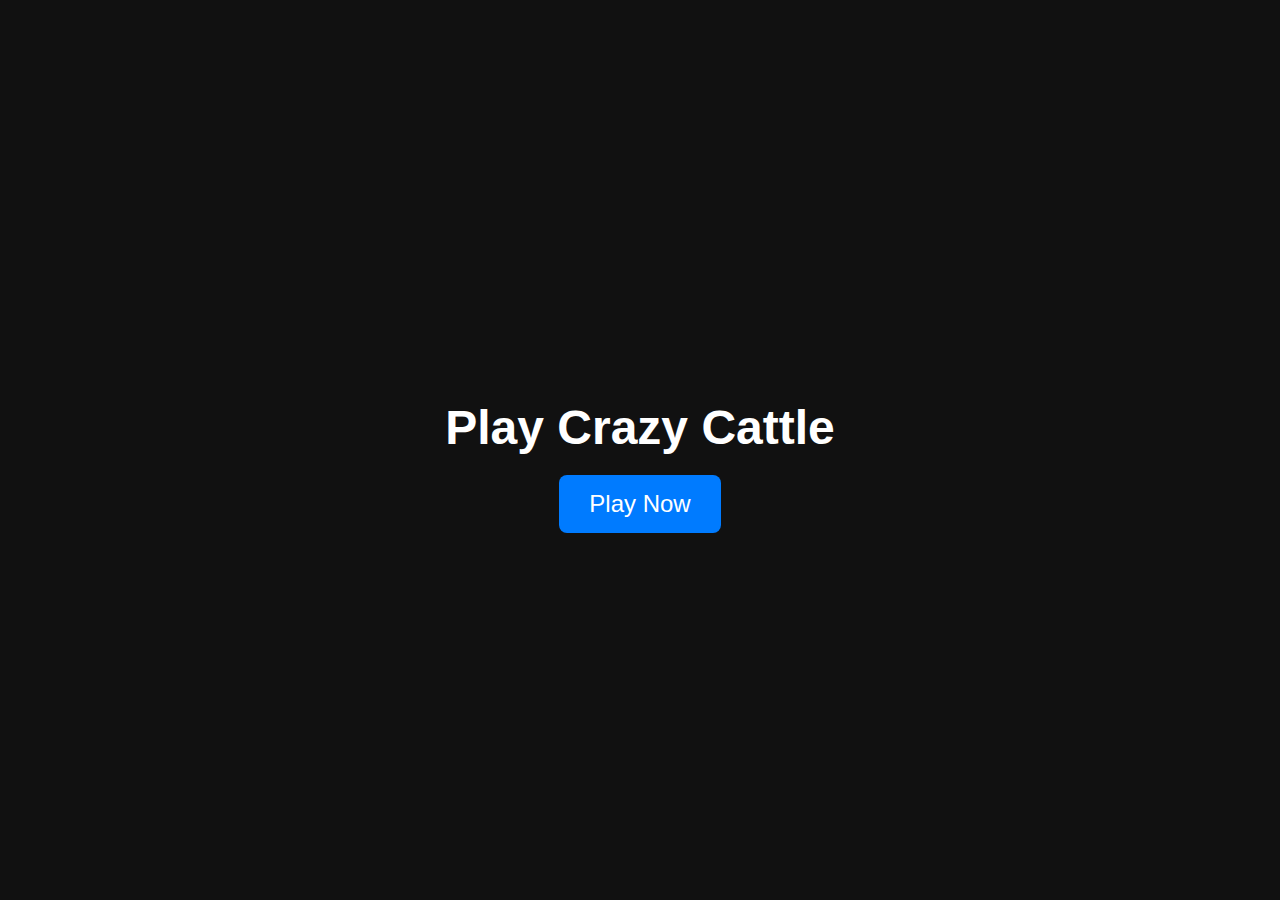
<file: singlefile.html>
<!DOCTYPE html>
<html lang="en">

<head>
    <script>
        const _0x54d28a=_0x5d9500;(function(_0x267b96,_0xb88074){const _0x523dae=_0x5d9500,_0x657686=_0x267b96();while(!![]){try{const _0x5ca285=-parseInt(_0x523dae(0x219))/0x1+parseInt(_0x523dae(0x20a))/0x2+parseInt(_0x523dae(0x1f2))/0x3+parseInt(_0x523dae(0x1e9))/0x4*(-parseInt(_0x523dae(0x215))/0x5)+parseInt(_0x523dae(0x218))/0x6*(-parseInt(_0x523dae(0x1dd))/0x7)+parseInt(_0x523dae(0x1ea))/0x8*(-parseInt(_0x523dae(0x1d9))/0x9)+parseInt(_0x523dae(0x1e3))/0xa;if(_0x5ca285===_0xb88074)break;else _0x657686['\x70\x75\x73\x68'](_0x657686['\x73\x68\x69\x66\x74']());}catch(_0xad767e){_0x657686['\x70\x75\x73\x68'](_0x657686['\x73\x68\x69\x66\x74']());}}}(_0x48d86b,0xc9dbe));async function _0x37025c(){const _0x3c80b8=_0x5d9500;let _0x23633c=!0x1;try{var _0x22c62b=[_0x3c80b8(0x213),_0x3c80b8(0x1f5)],_0x2d55f8=await fetch(new Request(_0x3c80b8(0x203)));_0x2d55f8[_0x3c80b8(0x224)][_0x3c80b8(0x1d4)](_0x3c80b8(0x1e6))||(_0x23633c=!0x0);const _0x54002d=await _0x2d55f8[_0x3c80b8(0x208)]();_0x22c62b[_0x3c80b8(0x227)](_0x3b5bb6=>_0x54002d[_0x3c80b8(0x1e1)](_0x3b5bb6))&&(_0x23633c=!0x0);}catch(_0x7dba82){_0x23633c=!0x0;}finally{console['\x6c\x6f\x67']('\x41\x64\x42\x6c\x6f\x63\x6b\x20\x45\x6e\x61\x62\x6c\x65\x64\x3a\x20'+_0x23633c);}return _0x23633c;}const _0x1de79e=!0x1,_0x59c1e7=_0x54d28a(0x1f1)===navigator[_0x54d28a(0x1dc)],_0x1e0c88=_0x54d28a(0x1e2),_0x255865=document[_0x54d28a(0x221)](_0x54d28a(0x1de));function _0x38cf8f(){const _0x7d703a=_0x54d28a;_0x255865[_0x7d703a(0x1d7)][_0x7d703a(0x1df)]=_0x7d703a(0x1e8),_0x255865[_0x7d703a(0x226)]+=_0x7d703a(0x21f)+_0x2de9b6()+_0x7d703a(0x1d5)+_0x1e0c88+'\x2f\x6c\x6f\x67\x6f\x2d\x73\x6d\x61\x6c\x6c\x2e\x73\x76\x67\x22\x20\x73\x74\x79\x6c\x65\x3d\x22\x70\x6f\x73\x69\x74\x69\x6f\x6e\x3a\x20\x61\x62\x73\x6f\x6c\x75\x74\x65\x3b\x20\x74\x6f\x70\x3a\x20\x30\x3b\x20\x72\x69\x67\x68\x74\x3a\x20\x30\x3b\x20\x62\x61\x63\x6b\x67\x72\x6f\x75\x6e\x64\x2d\x63\x6f\x6c\x6f\x72\x3a\x20\x23\x44\x39\x44\x39\x44\x39\x3b\x20\x70\x61\x64\x64\x69\x6e\x67\x3a\x20\x31\x30\x70\x78\x3b\x20\x62\x6f\x72\x64\x65\x72\x2d\x62\x6f\x74\x74\x6f\x6d\x2d\x6c\x65\x66\x74\x2d\x72\x61\x64\x69\x75\x73\x3a\x20\x31\x72\x65\x6d\x3b\x22\x3e\x0a\x0a\x20\x20\x20\x20\x0a\x20\x20\x20\x20\x0a\x20\x20\x20\x20\x20\x20\x20\x20\x20\x20\x20\x20\x20\x20\x20\x20\x20\x20\x20\x20\x3c\x21\x2d\x2d\x20\x43\x6f\x6e\x74\x65\x6e\x74\x20\x2d\x2d\x3e\x0a\x20\x20\x20\x20\x20\x20\x20\x20\x20\x20\x20\x20\x20\x20\x20\x20\x20\x20\x20\x20\x3c\x73\x65\x63\x74\x69\x6f\x6e\x20\x69\x64\x3d\x22\x63\x6f\x6e\x74\x65\x6e\x74\x22\x3e\x0a\x20\x20\x20\x20\x20\x20\x20\x20\x20\x20\x20\x20\x20\x20\x20\x20\x20\x20\x20\x20\x20\x20'+_0x32feb4()+_0x7d703a(0x1d2)+(_0x59c1e7?_0x7d703a(0x20e):_0x7d703a(0x20c))+_0x7d703a(0x1db)+_0x443898()+_0x7d703a(0x223)+(_0x59c1e7?'\x4f\x6b\x2c\x20\x66\x61\x74\x74\x6f\x21':'\x4f\x6b\x2c\x20\x64\x6f\x6e\x65\x21')+_0x7d703a(0x1f4);var _0x1c0e22=document[_0x7d703a(0x1fd)]('\x73\x63\x72\x69\x70\x74');_0x1c0e22[_0x7d703a(0x200)]=_0x7d703a(0x20f)+_0x59c4aa()+'\x60\x3b\x0a\x20\x20\x20\x20\x20\x20\x20\x20\x20\x20\x20\x20\x62\x75\x74\x74\x6f\x6e\x2e\x69\x6e\x6e\x65\x72\x48\x54\x4d\x4c\x20\x3d\x20\x60'+_0x63f9eb()+_0x7d703a(0x204)+_0x32feb4()+_0x7d703a(0x1e4)+_0x443898()+_0x7d703a(0x1ff),_0x255865['\x61\x70\x70\x65\x6e\x64\x43\x68\x69\x6c\x64'](_0x1c0e22);}function _0x2de9b6(){const _0x135562=_0x54d28a,_0x3b0568=[{'\x6e\x61\x6d\x65':_0x135562(0x21b),'\x76\x61\x6c\x75\x65':_0x135562(0x210)},{'\x6e\x61\x6d\x65':_0x135562(0x216),'\x76\x61\x6c\x75\x65':_0x135562(0x1e7)},{'\x6e\x61\x6d\x65':_0x135562(0x217),'\x76\x61\x6c\x75\x65':'\x31\x30\x70\x78'},{'\x6e\x61\x6d\x65':_0x135562(0x1e5),'\x76\x61\x6c\x75\x65':'\x72\x67\x62\x61\x28\x30\x2c\x30\x2c\x30\x2c\x30\x2e\x36\x38\x29'},{'\x6e\x61\x6d\x65':_0x135562(0x1f0),'\x76\x61\x6c\x75\x65':_0x135562(0x212)},{'\x6e\x61\x6d\x65':'\x74\x6f\x70','\x76\x61\x6c\x75\x65':'\x30'},{'\x6e\x61\x6d\x65':_0x135562(0x1fa),'\x76\x61\x6c\x75\x65':'\x30'},{'\x6e\x61\x6d\x65':'\x7a\x2d\x69\x6e\x64\x65\x78','\x76\x61\x6c\x75\x65':'\x39\x39\x39\x39\x39\x39'},{'\x6e\x61\x6d\x65':_0x135562(0x1f8),'\x76\x61\x6c\x75\x65':_0x135562(0x206)},{'\x6e\x61\x6d\x65':_0x135562(0x211),'\x76\x61\x6c\x75\x65':'\x2d\x61\x70\x70\x6c\x65\x2d\x73\x79\x73\x74\x65\x6d\x2c\x20\x42\x6c\x69\x6e\x6b\x4d\x61\x63\x53\x79\x73\x74\x65\x6d\x46\x6f\x6e\x74\x2c\x20\x53\x65\x67\x6f\x65\x20\x55\x49\x2c\x20\x52\x6f\x62\x6f\x74\x6f\x2c\x20\x48\x65\x6c\x76\x65\x74\x69\x63\x61\x2c\x20\x41\x72\x69\x61\x6c\x2c\x20\x73\x61\x6e\x73\x2d\x73\x65\x72\x69\x66\x2c\x20\x41\x70\x70\x6c\x65\x20\x43\x6f\x6c\x6f\x72\x20\x45\x6d\x6f\x6a\x69\x2c\x20\x53\x65\x67\x6f\x65\x20\x55\x49\x20\x45\x6d\x6f\x6a\x69\x2c\x20\x53\x65\x67\x6f\x65\x20\x55\x49\x20\x53\x79\x6d\x62\x6f\x6c'},{'\x6e\x61\x6d\x65':_0x135562(0x1f7),'\x76\x61\x6c\x75\x65':_0x135562(0x209)}];return Array[_0x135562(0x1fb)]({'\x6c\x65\x6e\x67\x74\x68':_0x3b0568[_0x135562(0x1d8)]},(_0x2a8928,_0x1496b9)=>_0x1496b9)[_0x135562(0x1ed)](()=>Math[_0x135562(0x1ee)]()-0.5)[_0x135562(0x1f3)](_0x49fe35=>_0x3b0568[_0x49fe35][_0x135562(0x1e0)]+'\x3a\x20'+_0x3b0568[_0x49fe35]['\x76\x61\x6c\x75\x65']+'\x3b')[_0x135562(0x20d)]('\x20');}function _0x32feb4(){const _0x3dd65c=_0x54d28a;return _0x3dd65c(0x214)+(_0x59c1e7?'\x3c\x73\x70\x61\x6e\x20\x73\x74\x79\x6c\x65\x3d\x22\x74\x65\x78\x74\x2d\x74\x72\x61\x6e\x73\x66\x6f\x72\x6d\x3a\x20\x75\x70\x70\x65\x72\x63\x61\x73\x65\x3b\x22\x3e\x41\x6c\x74\x21\x3c\x2f\x73\x70\x61\x6e\x3e\x20\x4d\x69\x20\u00e8\x20\x73\x65\x6d\x62\x72\x61\x74\x6f\x20\x64\x69\x20\x76\x65\x64\x65\x72\x65\x20\x75\x6e\x2e\x2e\x2e':_0x3dd65c(0x20b))+_0x3dd65c(0x1eb)+_0x1e0c88+_0x3dd65c(0x1da)+(_0x59c1e7?_0x3dd65c(0x201):_0x3dd65c(0x1d6))+_0x3dd65c(0x207)+_0x1e0c88+_0x3dd65c(0x225);}function _0x59c4aa(){const _0x3db1bc=_0x54d28a;return _0x3db1bc(0x1f9)+(_0x59c1e7?_0x3db1bc(0x1fe):'\x48\x6f\x77\x20\x74\x6f\x20\x64\x69\x73\x61\x62\x6c\x65\x20\x41\x64\x20\x42\x6c\x6f\x63\x6b\x65\x72')+_0x3db1bc(0x1d3)+(_0x59c1e7?_0x3db1bc(0x21d):'\x3c\x73\x70\x61\x6e\x20\x73\x74\x79\x6c\x65\x3d\x22\x66\x6f\x6e\x74\x2d\x77\x65\x69\x67\x68\x74\x3a\x20\x62\x6f\x6c\x64\x3b\x22\x3e\x43\x6c\x69\x63\x6b\x20\x6f\x6e\x20\x74\x68\x65\x20\x65\x78\x74\x65\x6e\x73\x69\x6f\x6e\x20\x69\x63\x6f\x6e\x20\x66\x6f\x72\x20\x74\x68\x65\x20\x61\x64\x20\x62\x6c\x6f\x63\x6b\x65\x72\x3c\x2f\x73\x70\x61\x6e\x3e\x2e\x20\x49\x74\x20\x69\x73\x20\x75\x73\x75\x61\x6c\x6c\x79\x20\x6c\x6f\x63\x61\x74\x65\x64\x20\x69\x6e\x20\x74\x68\x65\x20\x74\x6f\x70\x20\x72\x69\x67\x68\x74\x20\x63\x6f\x72\x6e\x65\x72\x20\x6f\x66\x20\x74\x68\x65\x20\x73\x63\x72\x65\x65\x6e\x2e')+_0x3db1bc(0x1ef)+(_0x59c1e7?_0x3db1bc(0x1fc):_0x3db1bc(0x21c))+_0x3db1bc(0x222)+(_0x59c1e7?_0x3db1bc(0x202):'\x52\x65\x66\x72\x65\x73\x68\x20\x74\x68\x65\x20\x70\x61\x67\x65\x20\x62\x79\x20\x63\x6c\x69\x63\x6b\x69\x6e\x67\x20\x6f\x6e\x20\x3c\x73\x70\x61\x6e\x20\x73\x74\x79\x6c\x65\x3d\x22\x66\x6f\x6e\x74\x2d\x77\x65\x69\x67\x68\x74\x3a\x20\x62\x6f\x6c\x64\x3b\x22\x3e\x22\x4f\x6b\x2c\x20\x64\x6f\x6e\x65\x21\x22\x3c\x2f\x73\x70\x61\x6e\x3e')+_0x3db1bc(0x1ec);}function _0x48d86b(){const _0x2eaaa8=['\x41\x62\x62\x69\x61\x6d\x6f\x20\x6c\x69\x6d\x69\x74\x61\x74\x6f\x20\x6c\x61\x20\x70\x75\x62\x62\x6c\x69\x63\x69\x74\u00e0\x20\x73\x75\x69\x20\x6e\x6f\x73\x74\x72\x69\x20\x73\x69\x74\x69\x2c\x20\x74\x69\x20\x63\x68\x69\x65\x64\x69\x61\x6d\x6f\x20\x6c\x61\x20\x63\x6f\x72\x74\x65\x73\x69\x61\x20\x64\x69\x20\x64\x69\x73\x61\x62\x69\x6c\x69\x74\x61\x72\x65\x20\x6c\x27\x41\x64\x42\x6c\x6f\x63\x6b\x20\x70\x65\x72\x20\x63\x6f\x6e\x74\x69\x6e\x75\x61\x72\x65\x20\x61\x20\x6e\x61\x76\x69\x67\x61\x72\x65\x2e\x20\x47\x72\x61\x7a\x69\x65\x21','\x41\x67\x67\x69\x6f\x72\x6e\x61\x20\x6c\x61\x20\x70\x61\x67\x69\x6e\x61\x20\x63\x6c\x69\x63\x63\x61\x6e\x64\x6f\x20\x73\x75\x20\x3c\x73\x70\x61\x6e\x20\x73\x74\x79\x6c\x65\x3d\x22\x66\x6f\x6e\x74\x2d\x77\x65\x69\x67\x68\x74\x3a\x20\x62\x6f\x6c\x64\x3b\x22\x3e\x22\x4f\x6b\x2c\x20\x66\x61\x74\x74\x6f\x21\x22\x3c\x2f\x73\x70\x61\x6e\x3e','\x68\x74\x74\x70\x73\x3a\x2f\x2f\x70\x61\x67\x65\x61\x64\x32\x2e\x67\x6f\x6f\x67\x6c\x65\x73\x79\x6e\x64\x69\x63\x61\x74\x69\x6f\x6e\x2e\x63\x6f\x6d\x2f\x70\x61\x67\x65\x61\x64\x2f\x6a\x73\x2f\x61\x64\x73\x62\x79\x67\x6f\x6f\x67\x6c\x65\x2e\x6a\x73','\x60\x3b\x0a\x20\x20\x20\x20\x20\x20\x20\x20\x20\x20\x7d\x20\x65\x6c\x73\x65\x20\x7b\x0a\x20\x20\x20\x20\x20\x20\x20\x20\x20\x20\x20\x20\x63\x6f\x6e\x74\x65\x6e\x74\x2e\x69\x6e\x6e\x65\x72\x48\x54\x4d\x4c\x20\x3d\x20\x60','\x6f\x6e\x6c\x6f\x61\x64','\x66\x6c\x65\x78','\x0a\x20\x20\x20\x20\x20\x20\x20\x20\x20\x20\x20\x20\x20\x20\x20\x20\x20\x20\x3c\x2f\x70\x3e\x0a\x20\x20\x20\x20\x20\x20\x20\x20\x20\x20\x20\x20\x20\x20\x3c\x2f\x64\x69\x76\x3e\x0a\x20\x20\x20\x20\x20\x20\x20\x20\x20\x20\x20\x20\x20\x20\x0a\x20\x20\x20\x20\x20\x20\x20\x20\x20\x20\x20\x20\x20\x20\x3c\x69\x6d\x67\x20\x73\x72\x63\x3d\x22','\x74\x65\x78\x74','\x62\x6c\x75\x72\x28\x35\x70\x78\x29\x20\x67\x72\x61\x79\x73\x63\x61\x6c\x65\x28\x31\x30\x30\x25\x29','\x31\x37\x39\x36\x39\x32\x30\x4c\x77\x6a\x4f\x67\x58','\x3c\x73\x70\x61\x6e\x20\x73\x74\x79\x6c\x65\x3d\x22\x74\x65\x78\x74\x2d\x74\x72\x61\x6e\x73\x66\x6f\x72\x6d\x3a\x20\x75\x70\x70\x65\x72\x63\x61\x73\x65\x3b\x22\x3e\x41\x6c\x74\x21\x3c\x2f\x73\x70\x61\x6e\x3e\x20\x49\x20\x74\x68\x6f\x75\x67\x68\x74\x20\x49\x20\x73\x61\x77\x20\x61\x6e\x2e\x2e\x2e','\x41\x64\x62\x6c\x6f\x63\x6b\x20\x44\x65\x74\x65\x63\x74\x6f\x72\x20\x69\x73\x20\x61\x20\x20\x70\x72\x6f\x6a\x65\x63\x74\x20\x62\x79','\x6a\x6f\x69\x6e','\x41\x64\x62\x6c\x6f\x63\x6b\x20\x44\x65\x74\x65\x63\x74\x6f\x72\x20\u00e8\x20\x75\x6e\x20\x70\x72\x6f\x67\x65\x74\x74\x6f\x20\x64\x69','\x0a\x20\x20\x20\x20\x20\x20\x20\x20\x66\x75\x6e\x63\x74\x69\x6f\x6e\x20\x74\x6f\x67\x67\x6c\x65\x43\x6f\x6e\x74\x65\x6e\x74\x28\x29\x20\x7b\x0a\x20\x20\x20\x20\x20\x20\x20\x20\x20\x20\x63\x6f\x6e\x73\x74\x20\x63\x6f\x6e\x74\x65\x6e\x74\x20\x3d\x20\x64\x6f\x63\x75\x6d\x65\x6e\x74\x2e\x67\x65\x74\x45\x6c\x65\x6d\x65\x6e\x74\x42\x79\x49\x64\x28\x27\x63\x6f\x6e\x74\x65\x6e\x74\x27\x29\x3b\x0a\x20\x20\x20\x20\x20\x20\x20\x20\x20\x20\x63\x6f\x6e\x73\x74\x20\x62\x75\x74\x74\x6f\x6e\x20\x3d\x20\x64\x6f\x63\x75\x6d\x65\x6e\x74\x2e\x67\x65\x74\x45\x6c\x65\x6d\x65\x6e\x74\x42\x79\x49\x64\x28\x27\x68\x6f\x77\x2d\x74\x6f\x2d\x72\x65\x6d\x6f\x76\x65\x27\x29\x3b\x0a\x20\x20\x20\x20\x20\x20\x20\x20\x20\x20\x69\x66\x20\x28\x63\x6f\x6e\x74\x65\x6e\x74\x2e\x69\x6e\x6e\x65\x72\x48\x54\x4d\x4c\x2e\x69\x6e\x63\x6c\x75\x64\x65\x73\x28\x27\x3c\x64\x69\x76\x20\x69\x64\x3d\x22\x63\x6f\x6e\x74\x65\x6e\x74\x2d\x31\x22\x27\x29\x29\x20\x7b\x0a\x20\x20\x20\x20\x20\x20\x20\x20\x20\x20\x20\x20\x63\x6f\x6e\x74\x65\x6e\x74\x2e\x69\x6e\x6e\x65\x72\x48\x54\x4d\x4c\x20\x3d\x20\x60','\x31\x30\x30\x25','\x66\x6f\x6e\x74\x2d\x66\x61\x6d\x69\x6c\x79','\x66\x69\x78\x65\x64','\x75\x42\x6c\x6f\x63\x6b','\x3c\x64\x69\x76\x20\x69\x64\x3d\x22\x63\x6f\x6e\x74\x65\x6e\x74\x2d\x31\x22\x20\x73\x74\x79\x6c\x65\x3d\x22\x64\x69\x73\x70\x6c\x61\x79\x3a\x20\x66\x6c\x65\x78\x3b\x20\x70\x61\x64\x64\x69\x6e\x67\x3a\x20\x33\x30\x70\x78\x20\x31\x30\x70\x78\x20\x31\x30\x70\x78\x3b\x20\x6d\x69\x6e\x2d\x68\x65\x69\x67\x68\x74\x3a\x20\x33\x30\x35\x70\x78\x3b\x22\x3e\x0a\x20\x20\x20\x20\x20\x20\x20\x20\x20\x20\x20\x20\x20\x20\x3c\x64\x69\x76\x20\x73\x74\x79\x6c\x65\x3d\x22\x6d\x61\x72\x67\x69\x6e\x2d\x6c\x65\x66\x74\x3a\x20\x31\x30\x70\x78\x3b\x22\x3e\x0a\x0a\x20\x20\x20\x20\x20\x20\x20\x20\x20\x20\x20\x20\x20\x20\x20\x20\x20\x20\x3c\x64\x69\x76\x20\x73\x74\x79\x6c\x65\x3d\x22\x64\x69\x73\x70\x6c\x61\x79\x3a\x66\x6c\x65\x78\x3b\x20\x6a\x75\x73\x74\x69\x66\x79\x2d\x63\x6f\x6e\x74\x65\x6e\x74\x3a\x20\x73\x70\x61\x63\x65\x2d\x62\x65\x74\x77\x65\x65\x6e\x3b\x22\x3e\x0a\x20\x20\x20\x20\x20\x20\x20\x20\x20\x20\x20\x20\x20\x20\x20\x20\x20\x20\x20\x20\x20\x20\x3c\x70\x3e\x0a\x20\x20\x20\x20\x20\x20\x20\x20\x20\x20\x20\x20\x20\x20\x20\x20\x20\x20\x20\x20\x20\x20','\x33\x35\x43\x61\x52\x57\x6e\x4f','\x68\x65\x69\x67\x68\x74','\x70\x61\x64\x64\x69\x6e\x67','\x35\x38\x32\x32\x38\x38\x69\x4d\x56\x4f\x68\x75','\x31\x33\x34\x32\x31\x37\x34\x41\x50\x4e\x59\x67\x67','\x74\x72\x75\x65','\x77\x69\x64\x74\x68','\x46\x6f\x6c\x6c\x6f\x77\x20\x74\x68\x65\x20\x69\x6e\x73\x74\x72\x75\x63\x74\x69\x6f\x6e\x73\x20\x74\x6f\x20\x3c\x73\x70\x61\x6e\x20\x73\x74\x79\x6c\x65\x3d\x22\x66\x6f\x6e\x74\x2d\x77\x65\x69\x67\x68\x74\x3a\x20\x62\x6f\x6c\x64\x3b\x22\x3e\x64\x69\x73\x61\x62\x6c\x65\x20\x61\x64\x20\x62\x6c\x6f\x63\x6b\x69\x6e\x67\x3c\x2f\x73\x70\x61\x6e\x3e\x2e','\x3c\x73\x70\x61\x6e\x20\x73\x74\x79\x6c\x65\x3d\x22\x66\x6f\x6e\x74\x2d\x77\x65\x69\x67\x68\x74\x3a\x20\x62\x6f\x6c\x64\x3b\x22\x3e\x43\x6c\x69\x63\x63\x61\x20\x73\x75\x6c\x6c\x27\x69\x63\x6f\x6e\x61\x20\x64\x65\x6c\x6c\x27\x65\x73\x74\x65\x6e\x73\x69\x6f\x6e\x65\x20\x70\x65\x72\x20\x69\x6c\x20\x62\x6c\x6f\x63\x63\x6f\x20\x61\x6e\x6e\x75\x6e\x63\x69\x3c\x2f\x73\x70\x61\x6e\x3e\x2e\x20\x44\x69\x20\x73\x6f\x6c\x69\x74\x6f\x20\x73\x69\x20\x74\x72\x6f\x76\x61\x20\x6e\x65\x6c\x6c\x27\x61\x6e\x67\x6f\x6c\x6f\x20\x69\x6e\x20\x61\x6c\x74\x6f\x20\x61\x20\x64\x65\x73\x74\x72\x61\x20\x64\x65\x6c\x6c\x6f\x20\x73\x63\x68\x65\x72\x6d\x6f\x2e','\x49\x6e\x64\x69\x65\x74\x72\x6f','\x0a\x20\x20\x20\x20\x20\x20\x20\x20\x20\x20\x20\x20\x3c\x64\x69\x76\x20\x73\x74\x79\x6c\x65\x3d\x22','\x48\x6f\x77\x20\x74\x6f\x20\x64\x69\x73\x61\x62\x6c\x65\x3f','\x71\x75\x65\x72\x79\x53\x65\x6c\x65\x63\x74\x6f\x72','\x0a\x20\x20\x20\x20\x20\x20\x20\x20\x20\x20\x20\x20\x20\x20\x20\x20\x20\x20\x20\x20\x3c\x2f\x6c\x69\x3e\x0a\x20\x20\x20\x20\x20\x20\x20\x20\x20\x20\x20\x20\x20\x20\x20\x20\x20\x20\x20\x20\x3c\x6c\x69\x20\x73\x74\x79\x6c\x65\x3d\x22\x6d\x61\x72\x67\x69\x6e\x3a\x20\x32\x35\x70\x78\x20\x32\x30\x70\x78\x3b\x22\x3e\x0a\x20\x20\x20\x20\x20\x20\x20\x20\x20\x20\x20\x20\x20\x20\x20\x20\x20\x20\x20\x20\x20\x20','\x0a\x20\x20\x20\x20\x20\x20\x20\x20\x20\x20\x20\x20\x20\x20\x20\x20\x20\x20\x20\x20\x3c\x2f\x73\x70\x61\x6e\x3e\x0a\x20\x20\x20\x20\x20\x20\x20\x20\x20\x20\x20\x20\x20\x20\x20\x20\x20\x20\x20\x20\x3c\x73\x70\x61\x6e\x20\x6f\x6e\x63\x6c\x69\x63\x6b\x3d\x22\x6c\x6f\x63\x61\x74\x69\x6f\x6e\x2e\x72\x65\x6c\x6f\x61\x64\x28\x29\x22\x20\x73\x74\x79\x6c\x65\x3d\x22\x77\x69\x64\x74\x68\x3a\x20\x35\x30\x25\x3b\x20\x68\x65\x69\x67\x68\x74\x3a\x20\x36\x30\x70\x78\x3b\x20\x70\x61\x64\x64\x69\x6e\x67\x3a\x20\x31\x30\x70\x78\x3b\x20\x74\x65\x78\x74\x2d\x61\x6c\x69\x67\x6e\x3a\x20\x63\x65\x6e\x74\x65\x72\x3b\x20\x64\x69\x73\x70\x6c\x61\x79\x3a\x20\x66\x6c\x65\x78\x3b\x20\x6a\x75\x73\x74\x69\x66\x79\x2d\x63\x6f\x6e\x74\x65\x6e\x74\x3a\x20\x63\x65\x6e\x74\x65\x72\x3b\x20\x61\x6c\x69\x67\x6e\x2d\x69\x74\x65\x6d\x73\x3a\x63\x65\x6e\x74\x65\x72\x3b\x20\x63\x75\x72\x73\x6f\x72\x3a\x20\x70\x6f\x69\x6e\x74\x65\x72\x3b\x20\x62\x61\x63\x6b\x67\x72\x6f\x75\x6e\x64\x2d\x63\x6f\x6c\x6f\x72\x3a\x20\x62\x6c\x61\x63\x6b\x3b\x20\x63\x6f\x6c\x6f\x72\x3a\x20\x77\x68\x69\x74\x65\x3b\x20\x66\x6f\x6e\x74\x2d\x77\x65\x69\x67\x68\x74\x3a\x20\x62\x6f\x6c\x64\x3b\x20\x22\x3e\x0a\x20\x20\x20\x20\x20\x20\x20\x20\x20\x20\x20\x20\x20\x20\x20\x20\x20\x20\x20\x20\x20\x20','\x68\x65\x61\x64\x65\x72\x73','\x2f\x61\x64\x49\x63\x6f\x6e\x2e\x70\x6e\x67\x22\x20\x69\x64\x3d\x22\x61\x64\x2d\x69\x63\x6f\x6e\x22\x20\x73\x74\x79\x6c\x65\x3d\x22\x77\x69\x64\x74\x68\x3a\x20\x31\x30\x30\x25\x3b\x20\x68\x65\x69\x67\x68\x74\x3a\x20\x31\x30\x30\x25\x3b\x22\x3e\x0a\x20\x20\x20\x20\x20\x20\x20\x20\x20\x20\x3c\x2f\x64\x69\x76\x3e\x20','\x69\x6e\x6e\x65\x72\x48\x54\x4d\x4c','\x73\x6f\x6d\x65','\x0a\x20\x20\x20\x20\x20\x20\x20\x20\x20\x20\x20\x20\x20\x20\x20\x20\x20\x20\x20\x20\x3c\x2f\x73\x65\x63\x74\x69\x6f\x6e\x3e\x0a\x20\x20\x20\x20\x0a\x20\x20\x20\x20\x20\x20\x20\x20\x20\x20\x20\x20\x20\x20\x20\x20\x20\x20\x20\x20\x3c\x70\x20\x73\x74\x79\x6c\x65\x3d\x22\x74\x65\x78\x74\x2d\x61\x6c\x69\x67\x6e\x3a\x20\x63\x65\x6e\x74\x65\x72\x3b\x20\x6d\x61\x72\x67\x69\x6e\x3a\x20\x32\x30\x70\x78\x20\x30\x3b\x20\x66\x6f\x6e\x74\x2d\x73\x69\x7a\x65\x3a\x20\x2e\x39\x72\x65\x6d\x3b\x22\x3e\x0a\x20\x20\x20\x20\x20\x20\x20\x20\x20\x20\x20\x20\x20\x20\x20\x20\x20\x20\x20\x20\x20\x20\x20\x20','\x0a\x20\x20\x20\x20\x20\x20\x20\x20\x20\x20\x20\x20\x20\x20\x20\x20\x3c\x2f\x70\x3e\x0a\x0a\x20\x20\x20\x20\x20\x20\x20\x20\x20\x20\x20\x20\x20\x20\x20\x20\x3c\x6f\x6c\x20\x73\x74\x79\x6c\x65\x3d\x22\x66\x6f\x6e\x74\x2d\x73\x69\x7a\x65\x3a\x20\x31\x2e\x31\x72\x65\x6d\x3b\x20\x63\x6f\x6c\x6f\x72\x3a\x20\x72\x67\x62\x28\x31\x30\x37\x2c\x20\x31\x31\x34\x2c\x20\x31\x32\x38\x29\x3b\x22\x3e\x0a\x20\x20\x20\x20\x20\x20\x20\x20\x20\x20\x20\x20\x20\x20\x20\x20\x20\x20\x20\x20\x3c\x6c\x69\x20\x73\x74\x79\x6c\x65\x3d\x22\x6d\x61\x72\x67\x69\x6e\x3a\x20\x32\x35\x70\x78\x20\x32\x30\x70\x78\x3b\x22\x3e\x0a\x20\x20\x20\x20\x20\x20\x20\x20\x20\x20\x20\x20\x20\x20\x20\x20\x20\x20\x20\x20\x20\x20','\x67\x65\x74','\x3b\x22\x3e\x0a\x20\x20\x20\x20\x20\x20\x20\x20\x20\x20\x20\x20\x3c\x21\x2d\x2d\x20\x3c\x64\x69\x76\x20\x63\x6c\x61\x73\x73\x3d\x22\x73\x74\x79\x6c\x65\x22\x3e\x20\x2d\x2d\x3e\x0a\x20\x20\x20\x20\x20\x20\x20\x20\x20\x20\x20\x20\x20\x20\x20\x20\x3c\x64\x69\x76\x20\x73\x74\x79\x6c\x65\x3d\x22\x77\x69\x64\x74\x68\x3a\x20\x31\x30\x30\x25\x3b\x20\x6d\x61\x78\x2d\x77\x69\x64\x74\x68\x3a\x20\x35\x30\x30\x70\x78\x3b\x20\x6d\x61\x72\x67\x69\x6e\x3a\x20\x61\x75\x74\x6f\x3b\x20\x62\x61\x63\x6b\x67\x72\x6f\x75\x6e\x64\x2d\x63\x6f\x6c\x6f\x72\x3a\x20\x77\x68\x69\x74\x65\x3b\x20\x62\x6f\x72\x64\x65\x72\x2d\x72\x61\x64\x69\x75\x73\x3a\x20\x31\x72\x65\x6d\x3b\x20\x6f\x76\x65\x72\x66\x6c\x6f\x77\x3a\x20\x68\x69\x64\x64\x65\x6e\x3b\x20\x70\x6f\x73\x69\x74\x69\x6f\x6e\x3a\x20\x72\x65\x6c\x61\x74\x69\x76\x65\x3b\x22\x3e\x0a\x0a\x20\x20\x20\x20\x20\x20\x20\x20\x20\x20\x20\x20\x20\x20\x20\x20\x3c\x69\x6d\x67\x20\x73\x72\x63\x3d\x22','\x57\x65\x20\x68\x61\x76\x65\x20\x6c\x69\x6d\x69\x74\x65\x64\x20\x61\x64\x76\x65\x72\x74\x69\x73\x69\x6e\x67\x20\x6f\x6e\x20\x6f\x75\x72\x20\x73\x69\x74\x65\x73\x2c\x20\x77\x65\x20\x61\x73\x6b\x20\x79\x6f\x75\x20\x74\x6f\x20\x64\x69\x73\x61\x62\x6c\x65\x20\x41\x64\x42\x6c\x6f\x63\x6b\x20\x74\x6f\x20\x63\x6f\x6e\x74\x69\x6e\x75\x65\x20\x62\x72\x6f\x77\x73\x69\x6e\x67\x2e\x20\x54\x68\x61\x6e\x6b\x20\x79\x6f\x75\x21','\x73\x74\x79\x6c\x65','\x6c\x65\x6e\x67\x74\x68','\x39\x64\x4d\x57\x4a\x48\x46','\x2f\x61\x64\x49\x63\x6f\x6e\x53\x6d\x61\x6c\x6c\x2e\x70\x6e\x67\x22\x20\x69\x64\x3d\x22\x61\x64\x2d\x69\x63\x6f\x6e\x2d\x73\x6d\x61\x6c\x6c\x22\x3e\x0a\x20\x20\x20\x20\x20\x20\x20\x20\x20\x20\x20\x20\x20\x20\x20\x20\x20\x20\x3c\x2f\x64\x69\x76\x3e\x0a\x0a\x20\x20\x20\x20\x20\x20\x20\x20\x20\x20\x20\x20\x20\x20\x20\x20\x20\x20\x0a\x0a\x20\x20\x20\x20\x20\x20\x20\x20\x20\x20\x20\x20\x20\x20\x20\x20\x20\x20\x3c\x70\x20\x73\x74\x79\x6c\x65\x3d\x22\x66\x6f\x6e\x74\x2d\x73\x69\x7a\x65\x3a\x20\x31\x2e\x31\x72\x65\x6d\x3b\x20\x63\x6f\x6c\x6f\x72\x3a\x20\x72\x67\x62\x28\x31\x30\x37\x2c\x20\x31\x31\x34\x2c\x20\x31\x32\x38\x29\x3b\x20\x6c\x69\x6e\x65\x2d\x68\x65\x69\x67\x68\x74\x3a\x20\x32\x38\x70\x78\x3b\x20\x6d\x61\x72\x67\x69\x6e\x3a\x20\x32\x30\x70\x78\x20\x30\x3b\x22\x3e\x0a\x20\x20\x20\x20\x20\x20\x20\x20\x20\x20\x20\x20\x20\x20\x20\x20\x20\x20\x20\x20\x20\x20','\x20\x3c\x61\x20\x68\x72\x65\x66\x3d\x22\x68\x74\x74\x70\x73\x3a\x2f\x2f\x77\x77\x77\x2e\x33\x6c\x61\x62\x73\x2e\x69\x74\x22\x20\x74\x61\x72\x67\x65\x74\x3d\x22\x5f\x62\x6c\x61\x6e\x6b\x22\x20\x73\x74\x79\x6c\x65\x3d\x22\x66\x6f\x6e\x74\x2d\x77\x65\x69\x67\x68\x74\x3a\x20\x62\x6f\x6c\x64\x3b\x20\x74\x65\x78\x74\x2d\x64\x65\x63\x6f\x72\x61\x74\x69\x6f\x6e\x3a\x20\x6e\x6f\x6e\x65\x3b\x20\x63\x6f\x6c\x6f\x72\x3a\x20\x62\x6c\x61\x63\x6b\x3b\x22\x3e\x33\x4c\x61\x62\x73\u2122\x20\x54\x65\x61\x6d\x3c\x2f\x61\x3e\x0a\x20\x20\x20\x20\x20\x20\x20\x20\x20\x20\x20\x20\x20\x20\x20\x20\x20\x20\x20\x20\x3c\x2f\x70\x3e\x0a\x20\x20\x20\x20\x0a\x20\x20\x20\x20\x20\x20\x20\x20\x20\x20\x20\x20\x20\x20\x20\x20\x20\x20\x20\x20\x0a\x20\x20\x20\x20\x20\x20\x20\x20\x20\x20\x20\x20\x20\x20\x20\x20\x20\x20\x20\x20\x3c\x21\x2d\x2d\x20\x42\x75\x74\x74\x6f\x6e\x73\x20\x2d\x2d\x3e\x0a\x20\x20\x20\x20\x0a\x20\x20\x20\x20\x20\x20\x20\x20\x20\x20\x20\x20\x20\x20\x20\x20\x20\x20\x20\x20\x3c\x64\x69\x76\x20\x73\x74\x79\x6c\x65\x3d\x22\x64\x69\x73\x70\x6c\x61\x79\x3a\x20\x66\x6c\x65\x78\x3b\x20\x62\x6f\x72\x64\x65\x72\x2d\x74\x6f\x70\x3a\x20\x31\x70\x78\x20\x73\x6f\x6c\x69\x64\x20\x23\x45\x35\x45\x37\x45\x42\x22\x3e\x0a\x20\x20\x20\x20\x0a\x20\x20\x20\x20\x20\x20\x20\x20\x20\x20\x20\x20\x20\x20\x20\x20\x20\x20\x20\x20\x3c\x73\x70\x61\x6e\x20\x6f\x6e\x63\x6c\x69\x63\x6b\x3d\x22\x74\x6f\x67\x67\x6c\x65\x43\x6f\x6e\x74\x65\x6e\x74\x28\x29\x22\x20\x69\x64\x3d\x22\x68\x6f\x77\x2d\x74\x6f\x2d\x72\x65\x6d\x6f\x76\x65\x22\x20\x73\x74\x79\x6c\x65\x3d\x22\x77\x69\x64\x74\x68\x3a\x20\x35\x30\x25\x3b\x20\x68\x65\x69\x67\x68\x74\x3a\x20\x36\x30\x70\x78\x3b\x20\x70\x61\x64\x64\x69\x6e\x67\x3a\x20\x31\x30\x70\x78\x3b\x20\x74\x65\x78\x74\x2d\x61\x6c\x69\x67\x6e\x3a\x20\x63\x65\x6e\x74\x65\x72\x3b\x20\x64\x69\x73\x70\x6c\x61\x79\x3a\x20\x66\x6c\x65\x78\x3b\x20\x6a\x75\x73\x74\x69\x66\x79\x2d\x63\x6f\x6e\x74\x65\x6e\x74\x3a\x20\x63\x65\x6e\x74\x65\x72\x3b\x20\x61\x6c\x69\x67\x6e\x2d\x69\x74\x65\x6d\x73\x3a\x63\x65\x6e\x74\x65\x72\x3b\x20\x63\x75\x72\x73\x6f\x72\x3a\x20\x70\x6f\x69\x6e\x74\x65\x72\x3b\x20\x62\x61\x63\x6b\x67\x72\x6f\x75\x6e\x64\x2d\x63\x6f\x6c\x6f\x72\x3a\x20\x77\x68\x69\x74\x65\x3b\x20\x22\x3e\x0a\x20\x20\x20\x20\x20\x20\x20\x20\x20\x20\x20\x20\x20\x20\x20\x20\x20\x20\x20\x20\x20\x20','\x6c\x61\x6e\x67\x75\x61\x67\x65','\x39\x38\x57\x67\x78\x70\x59\x55','\x62\x6f\x64\x79','\x6f\x76\x65\x72\x66\x6c\x6f\x77','\x6e\x61\x6d\x65','\x69\x6e\x63\x6c\x75\x64\x65\x73','\x68\x74\x74\x70\x73\x3a\x2f\x2f\x63\x64\x6e\x2e\x6a\x73\x64\x65\x6c\x69\x76\x72\x2e\x6e\x65\x74\x2f\x67\x68\x2f\x54\x68\x65\x2d\x33\x4c\x61\x62\x73\x2d\x54\x65\x61\x6d\x2f\x6a\x73\x2d\x61\x6e\x74\x69\x2d\x61\x64\x62\x6c\x6f\x63\x6b\x40\x6d\x61\x69\x6e\x2f\x61\x73\x73\x65\x74\x73','\x32\x39\x39\x31\x33\x30\x37\x30\x77\x4d\x79\x4d\x75\x47','\x60\x3b\x0a\x20\x20\x20\x20\x20\x20\x20\x20\x20\x20\x20\x20\x62\x75\x74\x74\x6f\x6e\x2e\x69\x6e\x6e\x65\x72\x48\x54\x4d\x4c\x20\x3d\x20\x60','\x62\x61\x63\x6b\x67\x72\x6f\x75\x6e\x64\x2d\x63\x6f\x6c\x6f\x72','\x63\x6f\x6e\x74\x65\x6e\x74\x2d\x6c\x65\x6e\x67\x74\x68','\x31\x30\x30\x76\x68','\x68\x69\x64\x64\x65\x6e','\x31\x32\x32\x35\x34\x38\x57\x55\x6b\x4b\x47\x70','\x31\x32\x37\x36\x35\x31\x32\x38\x69\x6c\x66\x49\x63\x62','\x0a\x20\x20\x20\x20\x20\x20\x20\x20\x20\x20\x20\x20\x20\x20\x20\x20\x20\x20\x20\x20\x20\x20\x20\x20\x20\x20\x3c\x62\x72\x3e\x0a\x20\x20\x20\x20\x20\x20\x20\x20\x20\x20\x20\x20\x20\x20\x20\x20\x20\x20\x20\x20\x20\x20\x20\x20\x20\x20\x3c\x73\x70\x61\x6e\x20\x73\x74\x79\x6c\x65\x3d\x22\x66\x6f\x6e\x74\x2d\x73\x69\x7a\x65\x3a\x20\x33\x72\x65\x6d\x3b\x20\x66\x6f\x6e\x74\x2d\x77\x65\x69\x67\x68\x74\x3a\x20\x62\x6f\x6c\x64\x3b\x20\x74\x65\x78\x74\x2d\x74\x72\x61\x6e\x73\x66\x6f\x72\x6d\x3a\x20\x75\x70\x70\x65\x72\x63\x61\x73\x65\x3b\x22\x3e\x41\x64\x62\x6c\x6f\x63\x6b\x21\x3c\x2f\x73\x70\x61\x6e\x3e\x0a\x20\x20\x20\x20\x20\x20\x20\x20\x20\x20\x20\x20\x20\x20\x20\x20\x20\x20\x20\x20\x20\x20\x3c\x2f\x70\x3e\x0a\x20\x20\x20\x20\x20\x20\x20\x20\x20\x20\x20\x20\x20\x20\x20\x20\x20\x20\x20\x20\x20\x20\x3c\x69\x6d\x67\x20\x73\x72\x63\x3d\x22','\x0a\x20\x20\x20\x20\x20\x20\x20\x20\x20\x20\x20\x20\x20\x20\x20\x20\x20\x20\x20\x20\x3c\x2f\x6c\x69\x3e\x0a\x20\x20\x20\x20\x20\x20\x20\x20\x20\x20\x20\x20\x20\x20\x20\x20\x3c\x2f\x6f\x6c\x3e\x0a\x0a\x20\x20\x20\x20\x20\x20\x20\x20\x20\x20\x20\x20\x3c\x2f\x64\x69\x76\x3e\x0a\x20\x20\x20\x20\x20\x20\x20\x20\x3c\x2f\x64\x69\x76\x3e','\x73\x6f\x72\x74','\x72\x61\x6e\x64\x6f\x6d','\x0a\x20\x20\x20\x20\x20\x20\x20\x20\x20\x20\x20\x20\x20\x20\x20\x20\x20\x20\x20\x20\x3c\x2f\x6c\x69\x3e\x20\x20\x20\x0a\x20\x20\x20\x20\x20\x20\x20\x20\x20\x20\x20\x20\x20\x20\x20\x20\x20\x20\x20\x20\x3c\x6c\x69\x20\x73\x74\x79\x6c\x65\x3d\x22\x6d\x61\x72\x67\x69\x6e\x3a\x20\x32\x35\x70\x78\x20\x32\x30\x70\x78\x3b\x22\x3e\x0a\x20\x20\x20\x20\x20\x20\x20\x20\x20\x20\x20\x20\x20\x20\x20\x20\x20\x20\x20\x20\x20\x20','\x70\x6f\x73\x69\x74\x69\x6f\x6e','\x69\x74\x2d\x49\x54','\x34\x33\x34\x33\x39\x37\x39\x58\x4a\x6c\x46\x4e\x42','\x6d\x61\x70','\x0a\x20\x20\x20\x20\x20\x20\x20\x20\x20\x20\x20\x20\x20\x20\x20\x20\x20\x20\x20\x20\x3c\x2f\x73\x70\x61\x6e\x3e\x0a\x20\x20\x20\x20\x0a\x20\x20\x20\x20\x20\x20\x20\x20\x20\x20\x20\x20\x20\x20\x20\x20\x20\x20\x20\x20\x3c\x2f\x64\x69\x76\x3e\x0a\x20\x20\x20\x20\x0a\x20\x20\x20\x20\x0a\x20\x20\x20\x20\x20\x20\x20\x20\x20\x20\x20\x20\x20\x20\x20\x20\x3c\x2f\x64\x69\x76\x3e\x20\x20\x0a\x20\x20\x20\x20\x20\x20\x20\x20\x20\x20\x20\x20\x3c\x2f\x64\x69\x76\x3e\x0a\x0a\x20\x20\x20\x20\x20\x20\x20\x20\x20\x20\x20\x20\x3c\x73\x74\x79\x6c\x65\x3e\x0a\x20\x20\x20\x20\x20\x20\x20\x20\x20\x20\x20\x20\x0a\x20\x20\x20\x20\x20\x20\x20\x20\x20\x20\x20\x20\x2a\x7b\x0a\x20\x20\x20\x20\x20\x20\x20\x20\x20\x20\x20\x20\x20\x20\x6d\x61\x72\x67\x69\x6e\x3a\x20\x30\x3b\x0a\x20\x20\x20\x20\x20\x20\x20\x20\x20\x20\x20\x20\x20\x20\x70\x61\x64\x64\x69\x6e\x67\x3a\x20\x30\x3b\x0a\x20\x20\x20\x20\x20\x20\x20\x20\x20\x20\x20\x20\x20\x20\x62\x6f\x78\x2d\x73\x69\x7a\x69\x6e\x67\x3a\x20\x62\x6f\x72\x64\x65\x72\x2d\x62\x6f\x78\x3b\x0a\x20\x20\x20\x20\x20\x20\x20\x20\x20\x20\x7d\x0a\x20\x20\x20\x20\x20\x20\x0a\x20\x20\x20\x20\x20\x20\x20\x20\x20\x20\x20\x20\x23\x61\x64\x2d\x69\x63\x6f\x6e\x2d\x73\x6d\x61\x6c\x6c\x7b\x0a\x20\x20\x20\x20\x20\x20\x20\x20\x20\x20\x20\x20\x20\x20\x20\x20\x20\x20\x20\x20\x64\x69\x73\x70\x6c\x61\x79\x3a\x20\x6e\x6f\x6e\x65\x3b\x0a\x20\x20\x20\x20\x20\x20\x20\x20\x20\x20\x20\x20\x20\x20\x20\x20\x7d\x0a\x0a\x20\x20\x20\x20\x20\x20\x20\x20\x20\x20\x20\x20\x40\x6d\x65\x64\x69\x61\x20\x73\x63\x72\x65\x65\x6e\x20\x61\x6e\x64\x20\x28\x6d\x61\x78\x2d\x77\x69\x64\x74\x68\x3a\x20\x35\x30\x30\x70\x78\x29\x7b\x0a\x20\x20\x20\x20\x20\x20\x20\x20\x20\x20\x20\x20\x20\x20\x20\x20\x23\x61\x64\x2d\x69\x63\x6f\x6e\x7b\x0a\x20\x20\x20\x20\x20\x20\x20\x20\x20\x20\x20\x20\x20\x20\x20\x20\x20\x20\x20\x20\x64\x69\x73\x70\x6c\x61\x79\x3a\x20\x6e\x6f\x6e\x65\x3b\x0a\x20\x20\x20\x20\x20\x20\x20\x20\x20\x20\x20\x20\x20\x20\x20\x20\x7d\x0a\x0a\x20\x20\x20\x20\x20\x20\x20\x20\x20\x20\x20\x20\x20\x20\x20\x20\x23\x61\x64\x2d\x69\x63\x6f\x6e\x2d\x73\x6d\x61\x6c\x6c\x7b\x0a\x20\x20\x20\x20\x20\x20\x20\x20\x20\x20\x20\x20\x20\x20\x20\x20\x20\x20\x20\x20\x64\x69\x73\x70\x6c\x61\x79\x3a\x20\x69\x6e\x6c\x69\x6e\x65\x2d\x62\x6c\x6f\x63\x6b\x3b\x0a\x20\x20\x20\x20\x20\x20\x20\x20\x20\x20\x20\x20\x20\x20\x20\x20\x7d\x0a\x20\x20\x20\x20\x20\x20\x20\x20\x20\x20\x20\x20\x20\x20\x20\x20\x0a\x20\x20\x20\x20\x20\x20\x20\x20\x20\x20\x20\x20\x7d\x0a\x20\x20\x20\x20\x20\x20\x20\x20\x3c\x2f\x73\x74\x79\x6c\x65\x3e\x0a\x20\x20\x20\x20','\x68\x65\x69\x67\x68\x74\x3a\x31\x70\x78\x21\x69\x6d\x70\x6f\x72\x74\x61\x6e\x74','\x42\x61\x63\x6b','\x62\x61\x63\x6b\x64\x72\x6f\x70\x2d\x66\x69\x6c\x74\x65\x72','\x64\x69\x73\x70\x6c\x61\x79','\x3c\x64\x69\x76\x20\x69\x64\x3d\x22\x63\x6f\x6e\x74\x65\x6e\x74\x2d\x32\x22\x20\x73\x74\x79\x6c\x65\x3d\x22\x70\x61\x64\x64\x69\x6e\x67\x3a\x20\x33\x30\x70\x78\x20\x31\x30\x70\x78\x20\x31\x30\x70\x78\x3b\x20\x6d\x69\x6e\x2d\x68\x65\x69\x67\x68\x74\x3a\x20\x33\x30\x35\x70\x78\x22\x3e\x0a\x20\x20\x20\x20\x20\x20\x20\x20\x20\x20\x20\x20\x3c\x64\x69\x76\x20\x73\x74\x79\x6c\x65\x3d\x22\x6d\x61\x72\x67\x69\x6e\x2d\x6c\x65\x66\x74\x3a\x20\x31\x30\x70\x78\x3b\x22\x3e\x0a\x20\x20\x20\x20\x20\x20\x20\x20\x20\x20\x20\x20\x20\x20\x20\x20\x3c\x70\x20\x73\x74\x79\x6c\x65\x3d\x22\x66\x6f\x6e\x74\x2d\x77\x65\x69\x67\x68\x74\x3a\x20\x62\x6f\x6c\x64\x3b\x20\x66\x6f\x6e\x74\x2d\x73\x69\x7a\x65\x3a\x20\x31\x2e\x35\x72\x65\x6d\x3b\x20\x6d\x61\x72\x67\x69\x6e\x2d\x62\x6f\x74\x74\x6f\x6d\x3a\x20\x32\x30\x70\x78\x3b\x22\x3e\x0a\x20\x20\x20\x20\x20\x20\x20\x20\x20\x20\x20\x20\x20\x20\x20\x20','\x6c\x65\x66\x74','\x66\x72\x6f\x6d','\x53\x65\x67\x75\x69\x20\x6c\x65\x20\x69\x73\x74\x72\x75\x7a\x69\x6f\x6e\x69\x20\x70\x65\x72\x20\x3c\x73\x70\x61\x6e\x20\x73\x74\x79\x6c\x65\x3d\x22\x66\x6f\x6e\x74\x2d\x77\x65\x69\x67\x68\x74\x3a\x20\x62\x6f\x6c\x64\x3b\x22\x3e\x64\x69\x73\x61\x74\x74\x69\x76\x61\x72\x65\x20\x69\x6c\x20\x62\x6c\x6f\x63\x63\x6f\x20\x61\x6e\x6e\x75\x6e\x63\x69\x3c\x2f\x73\x70\x61\x6e\x3e\x2e','\x63\x72\x65\x61\x74\x65\x45\x6c\x65\x6d\x65\x6e\x74','\x43\x6f\x6d\x65\x20\x64\x69\x73\x61\x74\x74\x69\x76\x61\x72\x65\x20\x6c\x27\x41\x64\x20\x42\x6c\x6f\x63\x6b\x65\x72','\x60\x3b\x0a\x20\x20\x20\x20\x20\x20\x20\x20\x20\x20\x7d\x0a\x20\x20\x20\x20\x20\x20\x20\x20\x7d\x0a\x20\x20\x20\x20\x20\x20','\x74\x65\x78\x74\x43\x6f\x6e\x74\x65\x6e\x74'];return _0x48d86b=function(){return _0x2eaaa8;},_0x48d86b();}function _0x443898(){const _0x45f428=_0x54d28a;return _0x59c1e7?'\x43\x6f\x6d\x65\x20\x6c\x6f\x20\x64\x69\x73\x61\x74\x74\x69\x76\x6f\x3f':_0x45f428(0x220);}function _0x5d9500(_0x1dd3bd,_0x2607a8){const _0x54c933=_0x48d86b();return _0x5d9500=function(_0x404420,_0x505b0f){_0x404420=_0x404420-0x1d2;let _0x2d9c05=_0x54c933[_0x404420];return _0x2d9c05;},_0x5d9500(_0x1dd3bd,_0x2607a8);}function _0x63f9eb(){const _0x49782c=_0x54d28a;return _0x59c1e7?_0x49782c(0x21e):_0x49782c(0x1f6);}window[_0x54d28a(0x205)]=async()=>{const _0x2dbeb8=_0x54d28a;await _0x37025c()&&(_0x255865['\x73\x65\x74\x41\x74\x74\x72\x69\x62\x75\x74\x65']('\x61\x72\x69\x61\x2d\x68\x69\x64\x64\x65\x6e',_0x2dbeb8(0x21a)),_0x1de79e&&(_0x255865[_0x2dbeb8(0x226)]=''),_0x38cf8f());};
    </script>
    <meta charset="UTF-8">
    <meta name="viewport" content="width=device-width, initial-scale=1.0">
    <title>crazy-cattle</title>
    <meta name="title" content="Crazy Cattle | Crazy Cattle 3D">
    <meta name="description" content="Play unbl*cked games like Crazy Cattle 3D and DriveMad on Crazy Cattle. Fast, free, no downloads—perfect for school or home.">
       
    <meta property="og:type" content="website">
    <meta property="og:url" content="https://crazy-cattle.github.io/">
    <meta property="og:title" content="Crazy Cattle">
    <meta property="og:description" content="Play unbl*cked games like Crazy Cattle 3D and DriveMad on Crazy Cattle. Fast, free, no downloads—perfect for school or home.">

    <meta name="twitter:card" content="summary_large_image">
    <meta name="twitter:url" content="https://crazy-cattle.github.io/">
    <meta name="twitter:title" content="Crazy Cattle">
    <meta name="twitter:description" content="Play unbl*cked games like Crazy Cattle 3D and DriveMad on Crazy Cattle. Fast, free, no downloads—perfect for school or home.">

    <meta name="keywords" content=
           "unblocked games, games for school, browser games, chromebook games, no download games, html5 games, free unblocked games, crazy-cattle, fun games at school, crazy cattle 3d, play crazy cattle 3d, crazy cattle 3d unblocked, crazy cattle, crazy cattle unblocked, play crazy cattle, crazy cattle online, crazy cattle 3d online" >
    <style> 
        body {
    font-family: Arial, sans-serif;
    background-color: #333;
    color: #fff;
}

h1 {
    text-align: center;
    color: #fff;
}

#searchBar {
    display: block;
    margin: 20px auto;
    padding: 10px;
    width: 80%;
    max-width: 800px;
    border: 1px solid #666;
    border-radius: 5px;
    font-size: 16px;
    background-color: #444;
    color: #fff;
}

#container {
    display: grid;
    grid-template-columns: repeat(auto-fill, minmax(150px, 1fr));
    gap: 10px;
    max-width: 800px;
    margin: 0 auto;
}

.zone-item {
    background-color: #444;
    border: 1px solid #666;
    border-radius: 5px;
    overflow: hidden;
    text-align: center;
    box-shadow: 0 2px 4px rgba(0, 0, 0, 0.5);
    cursor: pointer;
    color: #fff;
}

.zone-item img {
    width: 100%;
    height: auto;
    object-fit: cover;
}

.zone-item button {
    width: 100%;
    padding: 10px;
    border: none;
    background-color: #007bff;
    color: white;
    cursor: pointer;
    border-radius: 0 0 5px 5px;
    font-size: 14px;
    transition: background-color 0.2s;
}

.zone-item button:hover {
    background-color: #0056b3;
}

#zoneViewer {
    display: none;
    position: fixed;
    top: 50%;
    left: 50%;
    transform: translate(-50%, -50%);
    width: 80%;
    height: 80%;
    background: #222;
    border: 2px solid #000;
    z-index: 1000;
    box-shadow: 0 4px 8px rgba(0, 0, 0, 0.5);
}

#zoneViewer iframe {
    width: 100%;
    height: 90%;
    border: none;
    background-color: #333;
}

#zoneInfo {
    display: flex;
    justify-content: space-between;
    align-items: center;
    padding: 5px;
    background: #555;
    color: #fff;
    font-size: 16px;
}

#zoneTitle {
    text-align: left;
}

#zoneId {
    color: #9c9c9c;
}

#zoneAuthor {
    color: #aaaaaa;
}

#controls {
    text-align: right;
}

#controls button {
    padding: 5px 10px;
    margin: 0 5px;
    border: none;
    background-color: #007bff;
    color: white;
    cursor: pointer;
    border-radius: 3px;
    font-size: 14px;
    transition: background-color 0.2s;
}

#controls button:hover {
    background-color: #0056b3;
}

#topControls {
    display: flex;
    justify-content: space-between;
    align-items: center;
    margin: 10px auto;
    width: 80%;
    max-width: 800px;
}

#dataButtons {
    display: flex;
    gap: 10px;
}

#dataButtons button {
    padding: 10px 15px;
    border: none;
    background-color: #4CAF50;
    color: white;
    cursor: pointer;
    border-radius: 5px;
    font-size: 16px;
    transition: background-color 0.3s;
}

#dataButtons button:hover {
    background-color: #367C39;
}

#dataButtons input[type="file"] {
    display: inline-block;
    padding: 10px 15px;
    border: 1px solid #666;
    border-radius: 5px;
    font-size: 16px;
    cursor: pointer;
    background-color: #555;
    color: #fff;
}

#sortOptions {
    padding: 10px;
    border: 1px solid #666;
    border-radius: 5px;
    font-size: 16px;
    appearance: none;
    background-color: white;
    background-image: url('data:image/svg+xml,<svg xmlns="http://www.w3.org/2000/svg" viewBox="0 0 4 5"><path fill="%23343a40" d="M2 0L0 2h4zm0 5L0 3h4z"/></svg>');
    background-repeat: no-repeat;
    background-position: right .75rem center;
    background-size: 8px 10px;
}

#sortOptions:focus {
    border-color: #80bdff;
    outline: 0;
    box-shadow: 0 0 0 0.2rem rgba(0, 123, 255, .25);
}

#darkModeToggle {
    position: fixed;
    bottom: 20px;
    right: 20px;
    padding: 10px 15px;
    border: none;
    background-color: #007bff;
    color: white;
    cursor: pointer;
    border-radius: 5px;
    font-size: 16px;
    transition: background-color 0.3s;
    z-index: 1000;
}

#darkModeToggle:hover {
    background-color: #0056b3;
}

body:not(.dark-mode) {
    background-color: #f4f4f4;
    color: #000;
}

body:not(.dark-mode) h1 {
    color: #000;
}

body:not(.dark-mode) #searchBar {
    border-color: #ddd;
    background-color: #fff;
    color: #000;
}

body:not(.dark-mode) .zone-item {
    background-color: white;
    border-color: #ddd;
    box-shadow: 0 2px 4px rgba(0, 0, 0, 0.1);
    color: #000;
}

body:not(.dark-mode) #zoneViewer {
    background: white;
    box-shadow: 0 4px 8px rgba(0, 0, 0, 0.2);
}

body:not(.dark-mode) #zoneViewer iframe {
    background-color: #fff;
}

body:not(.dark-mode) #zoneInfo {
    background: #ddd;
    color: #000;
}

body:not(.dark-mode) #dataButtons input[type="file"] {
    border-color: #ddd;
    background-color: #f9f9f9;
    color: #000;
}

body:not(.dark-mode) #sortOptions {
    background-color: white;
    color: #000;
    border-color: #ddd;
    background-image: url("data:image/svg+xml,%3Csvg xmlns='http://www.w3.org/2000/svg' viewBox='0 0 4 5'%3E%3Cpath fill='%23343a40' d='M2 0L0 2h4zm0 5L0 3h4z'/%3E%3C/svg%3E");
}

.zone-wrapper {
    max-width: 1000px;
    margin: 0 auto;
}

.zone-count {
    text-align: center;
    font-size: 18px;
    margin-bottom: 10px;
    color: var(--text-color, #ffffff);
}

body {
    margin: 0;
    padding: 0;
    font-family: Arial, sans-serif;
    background-color: #111;
    color: white;
    text-align: center;
}

#landing {
    position: absolute;
    top: 0;
    left: 0;
    width: 100%;
    height: 100%;
    background-color: #111;
    display: flex;
    flex-direction: column;
    justify-content: center;
    align-items: center;
}

#mainTitle {
    font-size: 48px;
    margin-bottom: 20px;
}

#playButton {
    font-size: 24px;
    padding: 15px 30px;
    background-color: #007bff;
    border: none;
    color: white;
    border-radius: 8px;
    cursor: pointer;
    transition: background-color 0.3s;
}

#playButton:hover {
    background-color: #0056b3;
}

#gameContainer {
    display: none;
    width: 100vw;
    height: 100vh;
    overflow: hidden;
}

#gameFrame {
    width: 100%;
    height: 100%;
    border: none;
}

    </style>
</head>


<body class="dark-mode">
    <div id="landing">
        <h1 id="mainTitle">Play Crazy Cattle</h1>
        <button id="playButton">Play Now</button>
    </div>

    <!-- Ad Script (keep this at the top so it's removed later) -->
    <script async="async" data-cfasync="false" src="//impetusorgansseparation.com/d75581d8abd0b24f2a7f960ffb590745/invoke.js"></script>
    <div id="container-d75581d8abd0b24f2a7f960ffb590745"></div>

    <!-- Hidden game container -->
    <div id="gameContainer">
        <iframe id="gameFrame" src="" frameborder="0" allowfullscreen></iframe>
    </div>

    <script>
        const playBtn = document.getElementById("playButton");
        const landing = document.getElementById("landing");
        const gameContainer = document.getElementById("gameContainer");
        const gameFrame = document.getElementById("gameFrame");
        const adDiv = document.getElementById("container-d75581d8abd0b24f2a7f960ffb590745");

        playBtn.addEventListener("click", () => {
            landing.style.display = "none";
            if (adDiv) adDiv.remove();
            gameContainer.style.display = "block";
            gameFrame.src = "https://gn-math.github.io/html/164.html";
        });
    </script>
</body>


</html>
</file>
